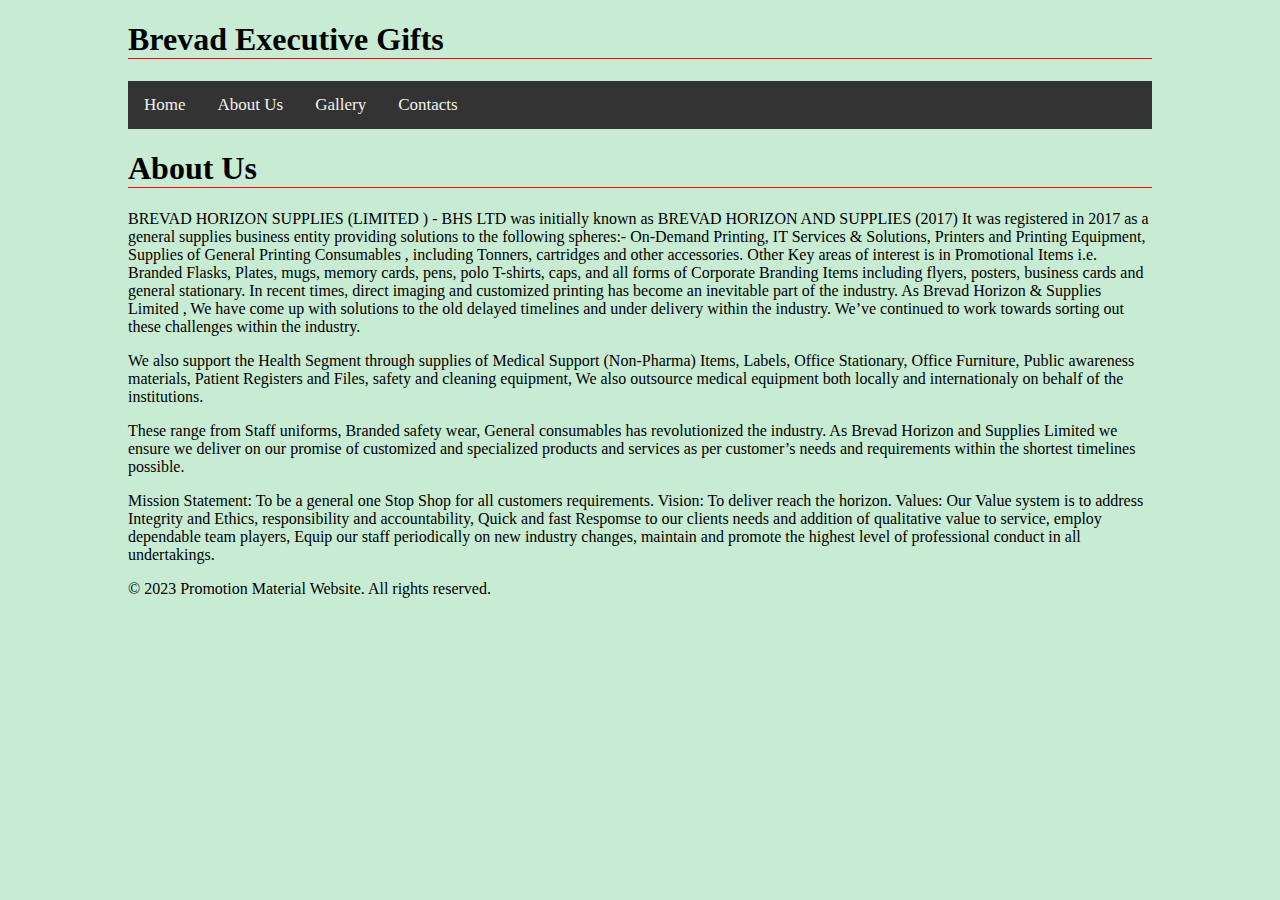
<file: AboutUs.html>
<!DOCTYPE html>
<html>
<head>
  <meta charset="UTF-8">
  <link rel="stylesheet" href="style.css"

    
</head>
<body>
  <h1>Brevad Executive Gifts</h1>
  <header>

    <div class="topnav">
      <a href="index.html">Home</a>
      <a href="AboutUs.html">About Us</a>
      <a href="Gallery.html">Gallery</a>
      <a href="Contacts.html">Contacts</a>
    </div>
    
    <h1>About Us</h1>

    <p>
      BREVAD HORIZON SUPPLIES (LIMITED ) - BHS LTD was initially known as BREVAD HORIZON AND SUPPLIES (2017) 
It was registered in 2017 as  a general supplies business entity providing solutions to the following spheres:- On-Demand Printing,  IT Services & Solutions, Printers and Printing Equipment, Supplies of General Printing Consumables , including Tonners, cartridges and other accessories. 
Other Key areas of interest is in Promotional Items  i.e. Branded Flasks, Plates, mugs, memory cards, pens, polo T-shirts, caps, and all forms of Corporate Branding Items including flyers, posters, business cards and general stationary.
In recent times, direct imaging and customized printing has become an inevitable part of the industry. As Brevad Horizon &  Supplies Limited , We have come up with solutions to the old delayed timelines and under delivery within the industry. We’ve continued to work towards sorting out these challenges within the industry. 
    </p>
<p>
We also support the Health Segment through supplies of  Medical 
Support (Non-Pharma) Items, Labels, Office Stationary, Office Furniture, Public awareness materials, Patient Registers and Files, safety and  cleaning equipment, We also outsource medical equipment both locally and internationaly on behalf of the institutions.
</p>
<p>
These range from Staff uniforms, Branded safety wear, General consumables has revolutionized the industry. 
As Brevad Horizon and Supplies Limited we ensure we deliver on our promise of customized  and specialized products and services as per customer’s needs and requirements within the shortest timelines possible.
</p>
<p>
Mission Statement: To be a general one Stop Shop for all customers requirements.

Vision:  To deliver reach the horizon.

Values: Our Value system is to address Integrity and Ethics, responsibility and accountability, Quick and fast Respomse to our clients needs and addition of qualitative value to service, employ dependable team players, Equip our staff periodically on new industry changes, maintain and promote the highest level of professional  conduct in all undertakings.
 
    </p> 
  </header>

  

  <footer>
    &copy; 2023 Promotion Material Website. All rights reserved.
  </footer>
</body>
</html>
</file>
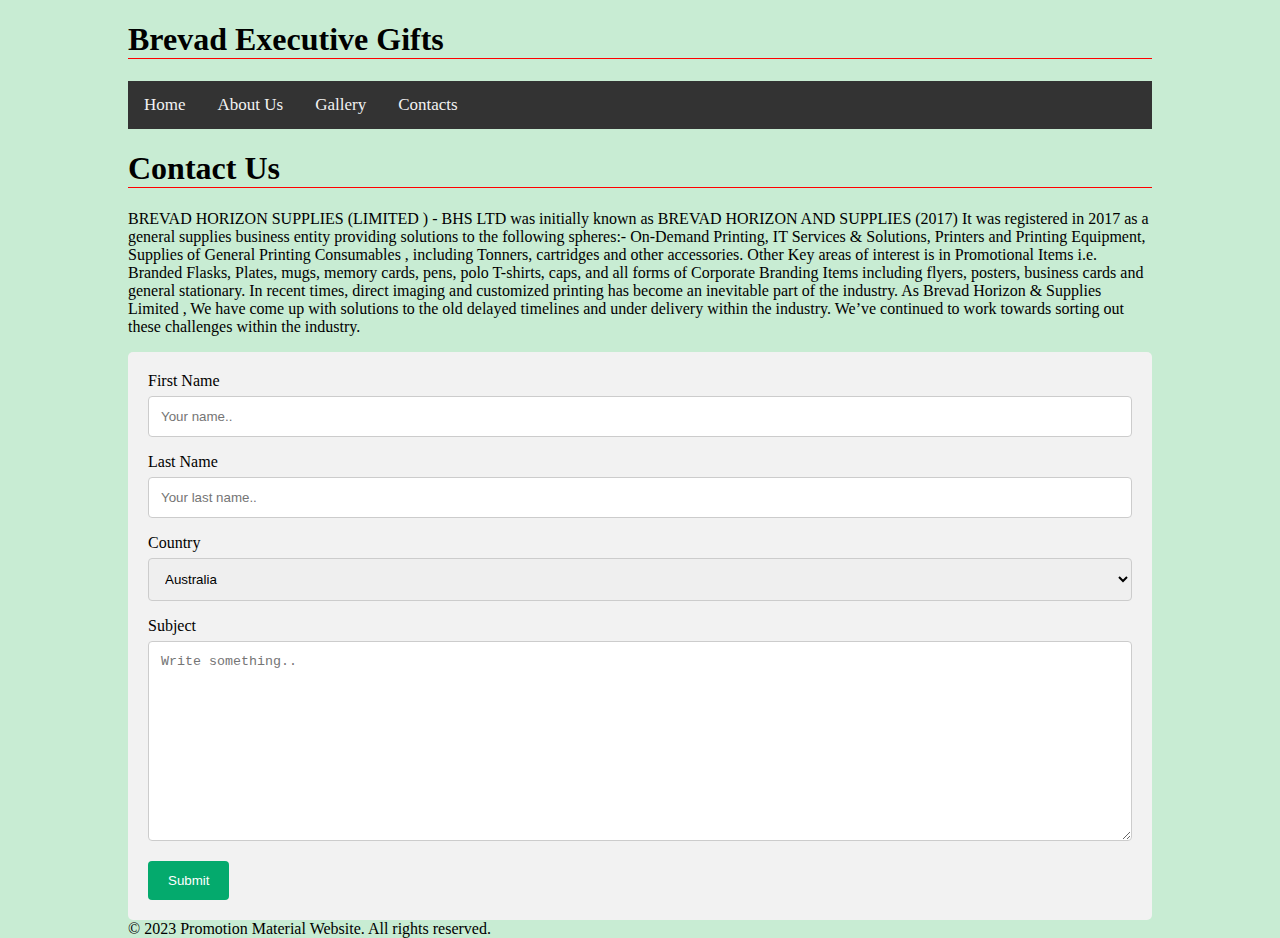
<file: Contacts.html>
<!DOCTYPE html>
<html>
<head>
  <meta charset="UTF-8">
  <link rel="stylesheet" href="style.css"

    
</head>
<body>
  <h1>Brevad Executive Gifts</h1>
  <header>

    <div class="topnav">
      <a href="index.html">Home</a>
      <a href="AboutUs.html">About Us</a>
      <a href="Gallery.html">Gallery</a>
      <a href="Contacts.html">Contacts</a>
    </div>
    
    <h1>Contact Us</h1>
    <p>
      BREVAD HORIZON SUPPLIES (LIMITED ) - BHS LTD was initially known as BREVAD HORIZON AND SUPPLIES (2017) 
It was registered in 2017 as  a general supplies business entity providing solutions to the following spheres:- On-Demand Printing,  IT Services & Solutions, Printers and Printing Equipment, Supplies of General Printing Consumables , including Tonners, cartridges and other accessories. 
Other Key areas of interest is in Promotional Items  i.e. Branded Flasks, Plates, mugs, memory cards, pens, polo T-shirts, caps, and all forms of Corporate Branding Items including flyers, posters, business cards and general stationary.
In recent times, direct imaging and customized printing has become an inevitable part of the industry. As Brevad Horizon &  Supplies Limited , We have come up with solutions to the old delayed timelines and under delivery within the industry. We’ve continued to work towards sorting out these challenges within the industry. 
    </p>
    <div class="container">
      <form action="action_page.php">
    
        <label for="fname">First Name</label>
        <input type="text" id="fname" name="firstname" placeholder="Your name..">
    
        <label for="lname">Last Name</label>
        <input type="text" id="lname" name="lastname" placeholder="Your last name..">
    
        <label for="country">Country</label>
        <select id="country" name="country">
          <option value="australia">Australia</option>
          <option value="canada">Canada</option>
          <option value="usa">USA</option>
        </select>
    
        <label for="subject">Subject</label>
        <textarea id="subject" name="subject" placeholder="Write something.." style="height:200px"></textarea>
    
        <input type="submit" value="Submit">
    
      </form>
    </div>

  <footer>
    &copy; 2023 Promotion Material Website. All rights reserved.
  </footer>
</body>
</html>
</file>
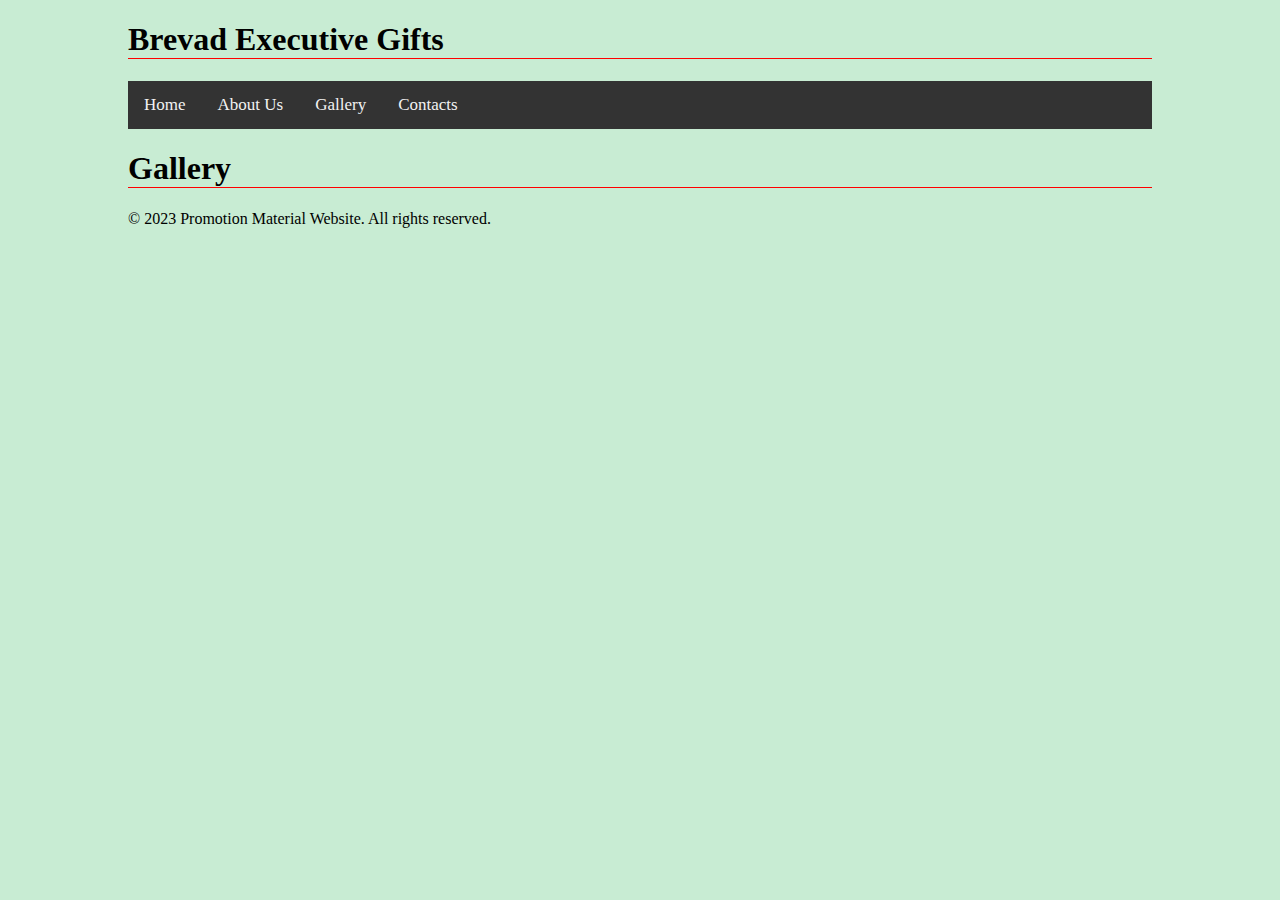
<file: Gallery.html>
<!DOCTYPE html>
<html>
<head>
  <meta charset="UTF-8">
  <link rel="stylesheet" href="style.css"

    
</head>
<body>
  <h1>Brevad Executive Gifts</h1>
  <header>

    <div class="topnav">
      <a href="index.html">Home</a>
      <a href="AboutUs.html">About Us</a>
      <a href="Gallery.html">Gallery</a>
      <a href="Contacts.html">Contacts</a>
    </div>
    
    <h1>Gallery</h1>



  <footer>
    &copy; 2023 Promotion Material Website. All rights reserved.
  </footer>
</body>
</html>
</file>
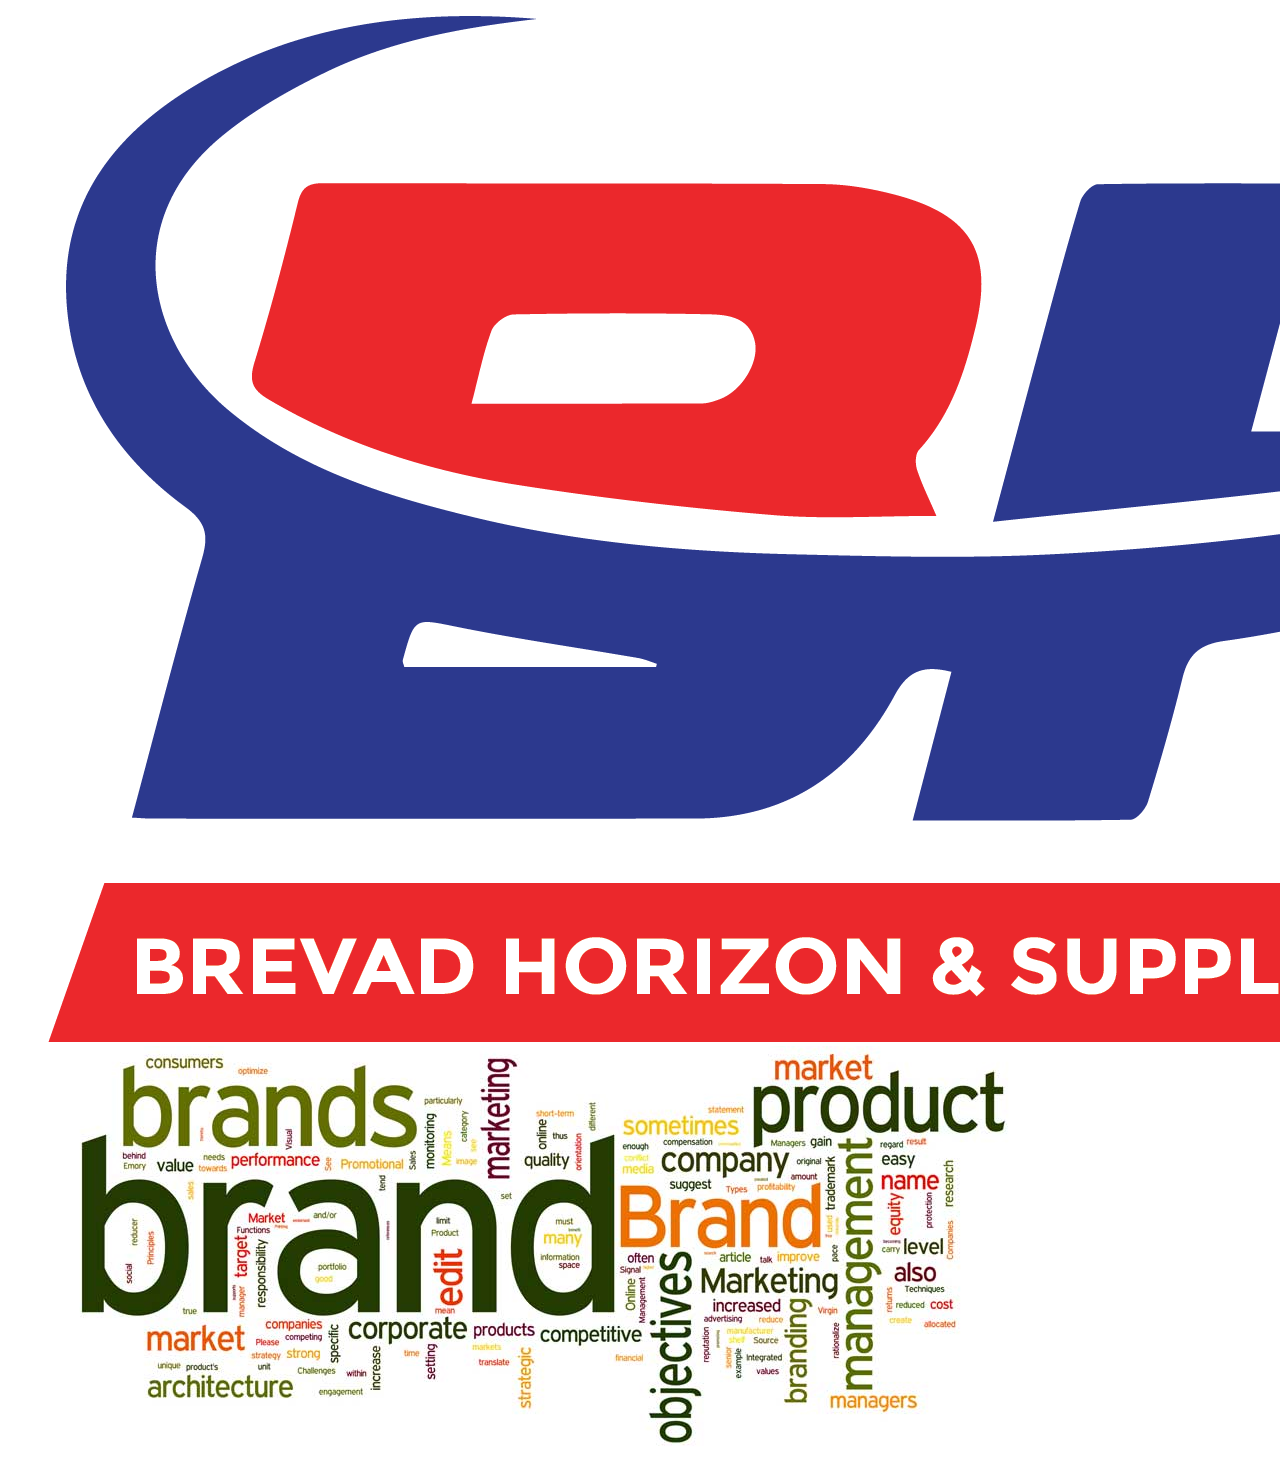
<file: Home.html>
<!DOCTYPE html>
<html lang="en">
<head>
    <meta charset="UTF-8">
    <meta http-equiv="X-UA-Compatible" content="IE=edge">
    <meta name="viewport" content="width=device-width, initial-scale=1.0">
    <title>Home</title>
</head>
<body style="color: azure;">
    <ul>
        <img src="Brevad Logo.png" alt="Product 1">
        <img src="Brand-Text (1).jpg" alt="Product 1">
    </ul>
    
</body>
</html>
</file>
<file: style.css>
body {
    background-color: rgb(200, 236, 211);
    margin: 0 10%;
    font-family: 'Franklin Gothic Medium';
}
h1{
    border-bottom: 1px solid red;

}
h2{ 
    color: white
}
h3{ 
     background-color: azure;
}
  .small-image {
    width: 200px;
    height: auto;
  }
  .running-image {
    position: absolute;
    animation: running 10s linear infinite;
  }

  @keyframes running {
    0% { left: 0; }
    100% { left: 100%; }
  }

  .topnav {
    background-color: #333;
    overflow: hidden;
  }
  
  /* Style the links inside the navigation bar */
  .topnav a {
    float: left;
    color: #f2f2f2;
    text-align: center;
    padding: 14px 16px;
    text-decoration: none;
    font-size: 17px;
  }
  
  /* Change the color of links on hover */
  .topnav a:hover {
    background-color: #ddd;
    color: black;
  }
  
  /* Add a color to the active/current link */
  .topnav a.active {
    background-color: #04AA6D;
    color: white;
  }
/* Style inputs with type="text", select elements and textareas */
input[type=text], select, textarea {
  width: 100%; /* Full width */
  padding: 12px; /* Some padding */ 
  border: 1px solid #ccc; /* Gray border */
  border-radius: 4px; /* Rounded borders */
  box-sizing: border-box; /* Make sure that padding and width stays in place */
  margin-top: 6px; /* Add a top margin */
  margin-bottom: 16px; /* Bottom margin */
  resize: vertical /* Allow the user to vertically resize the textarea (not horizontally) */
}

/* Style the submit button with a specific background color etc */
input[type=submit] {
  background-color: #04AA6D;
  color: white;
  padding: 12px 20px;
  border: none;
  border-radius: 4px;
  cursor: pointer;
}

/* When moving the mouse over the submit button, add a darker green color */
input[type=submit]:hover {
  background-color: #45a049;
}

/* Add a background color and some padding around the form */
.container {
  border-radius: 5px;
  background-color: #f2f2f2;
  padding: 20px;
}
</file>
